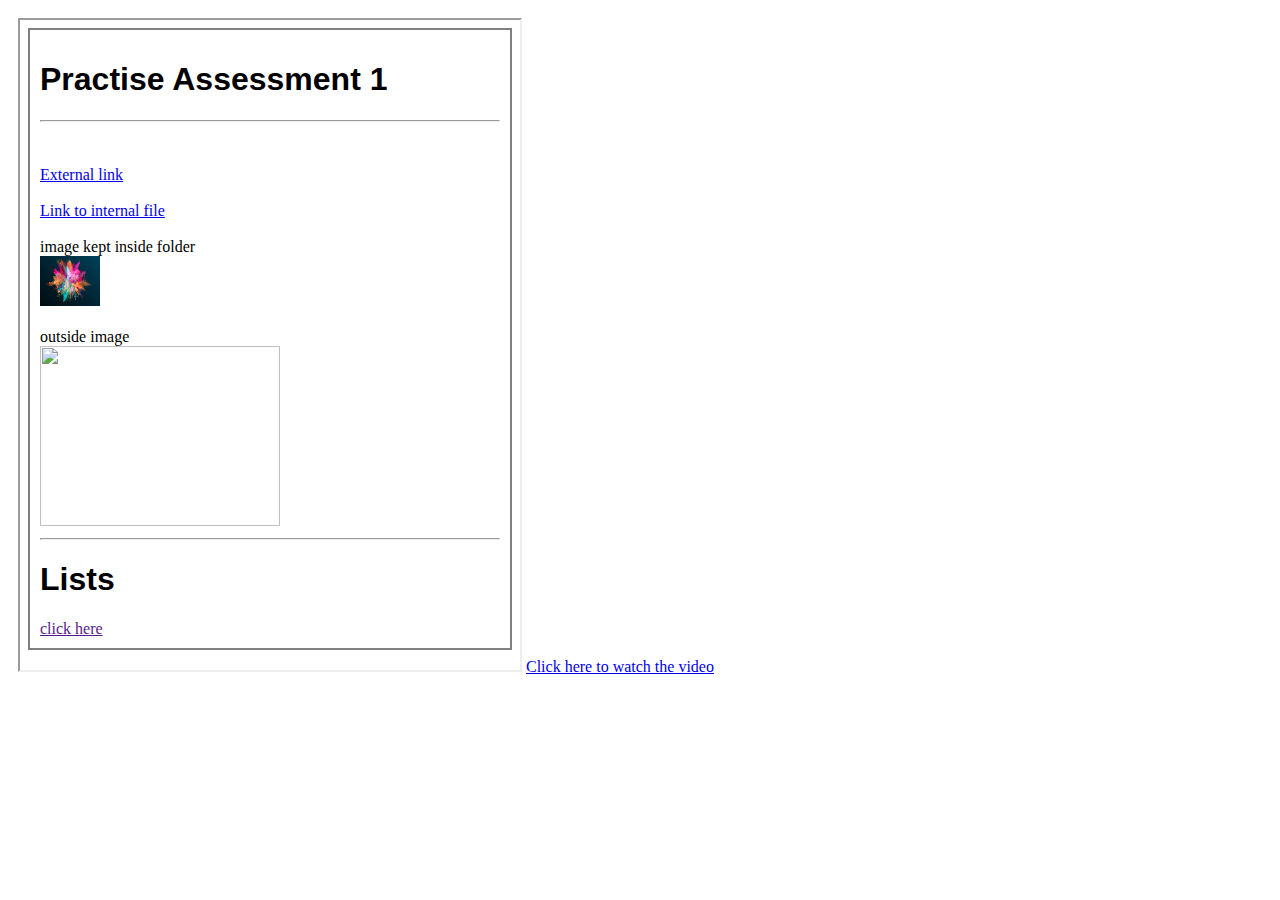
<file: index.html>
<!DOCTYPE html>
<html>
<head>
<meta charset="UTF-8"/>
<meta http-equip="X-UA-Compatible" content="IE=edge" />
<meta name="viewport" content="width=device-width, initial-scale=1.0">
<link href="https://cdn.jsdelivr.net/npm/bootstrap@5.1.3/dist/css/bootstrap.min.css" rel="stylesheet" integrity="sha384-1BmE4kWBq78iYhFldvKuhfTAU6auU8tT94WrHftjDbrCEXSU1oBoqyl2QvZ6jIW3" crossorigin="anonymous">
<link rel="icon" type="image/x-icon" href="images/smiley.png">
<link rel="stylesheet" href="css/style.css" />
<title>HTML 3</title>


</head>

<body style="padding:10px;">

 <iframe src="page_1.html" frameborder="2px" height="650px" width="500px">
 </iframe>
 
    <a href="page_2.html">Click here to watch the video</a>



</body>
</html>
</file>
<file: css/style.css>
body{
    padding:25px;
}
#sec1{
    width:300px;
    border: 2px solid grey;
}
h1{
    font-family: sans-serif;
}
</file>
